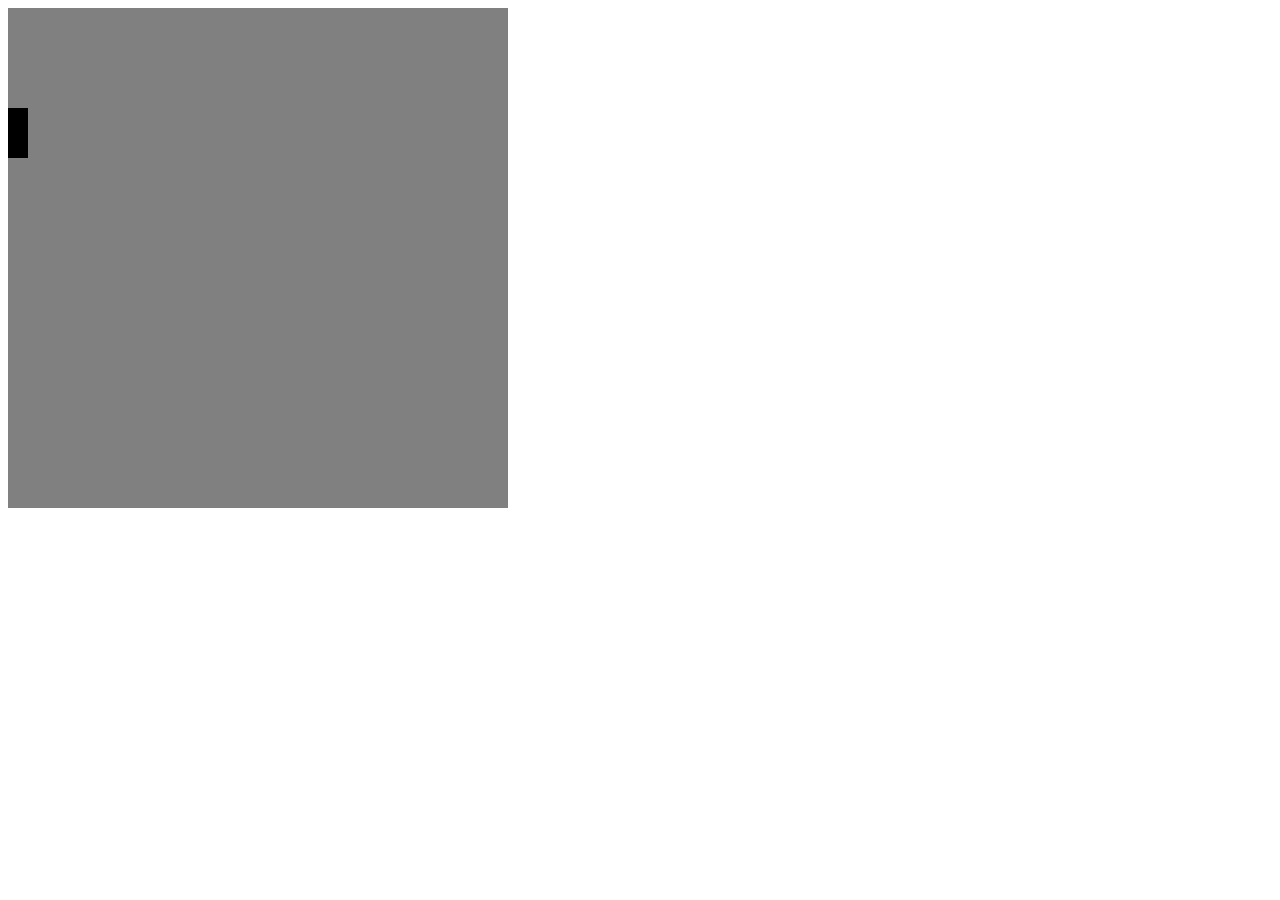
<file: html/index.html>
<!DOCTYPE html>
<html lang="pt-br">
<head>
    <meta charset="UTF-8">
    <meta http-equiv="X-UA-Compatible" content="IE=edge">
    <meta name="viewport" content="width=device-width, initial-scale=1.0">
    <link rel="stylesheet" href="../css/style.css">
    <title>Capítulo 3.1</title>
</head>
<body>
    <canvas id="Canvas-1" width="500" height="500">Your browser don't support</canvas>
    <script src="../js/script(3-1).js" defer></script>
</body>
</html>
</file>
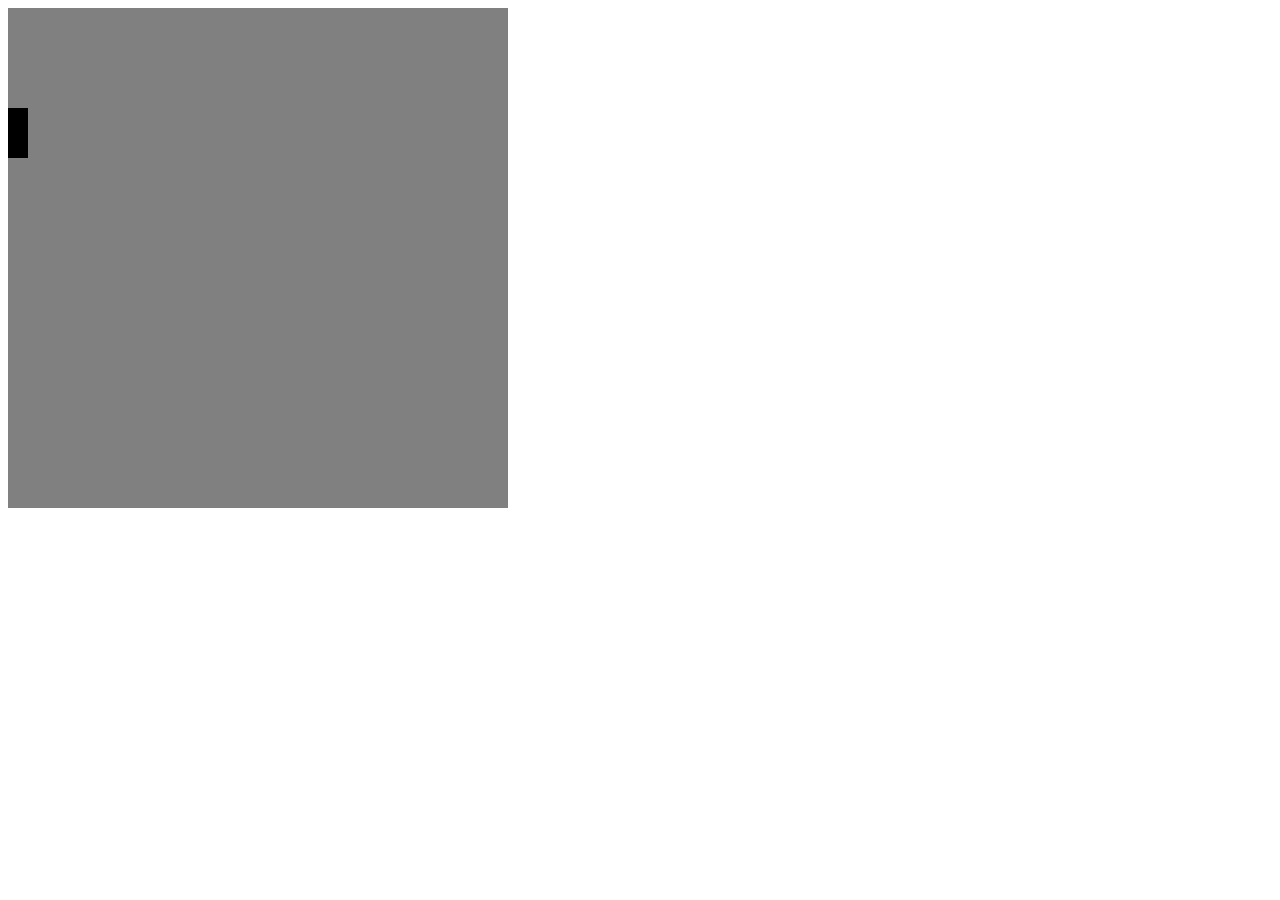
<file: html/index02.html>
<!DOCTYPE html>
<html lang="pt-br">
<head>
    <meta charset="UTF-8">
    <meta http-equiv="X-UA-Compatible" content="IE=edge">
    <meta name="viewport" content="width=device-width, initial-scale=1.0">
    <link rel="stylesheet" href="../css/style.css">
    <title>Capítulo 3.2</title>
</head>
<body>
    <canvas id="Canvas-2" width="500" height="500">Your browser don't support</canvas>
    <script src="../js/script(3-2).js" defer></script>
</body>
</html>
</file>
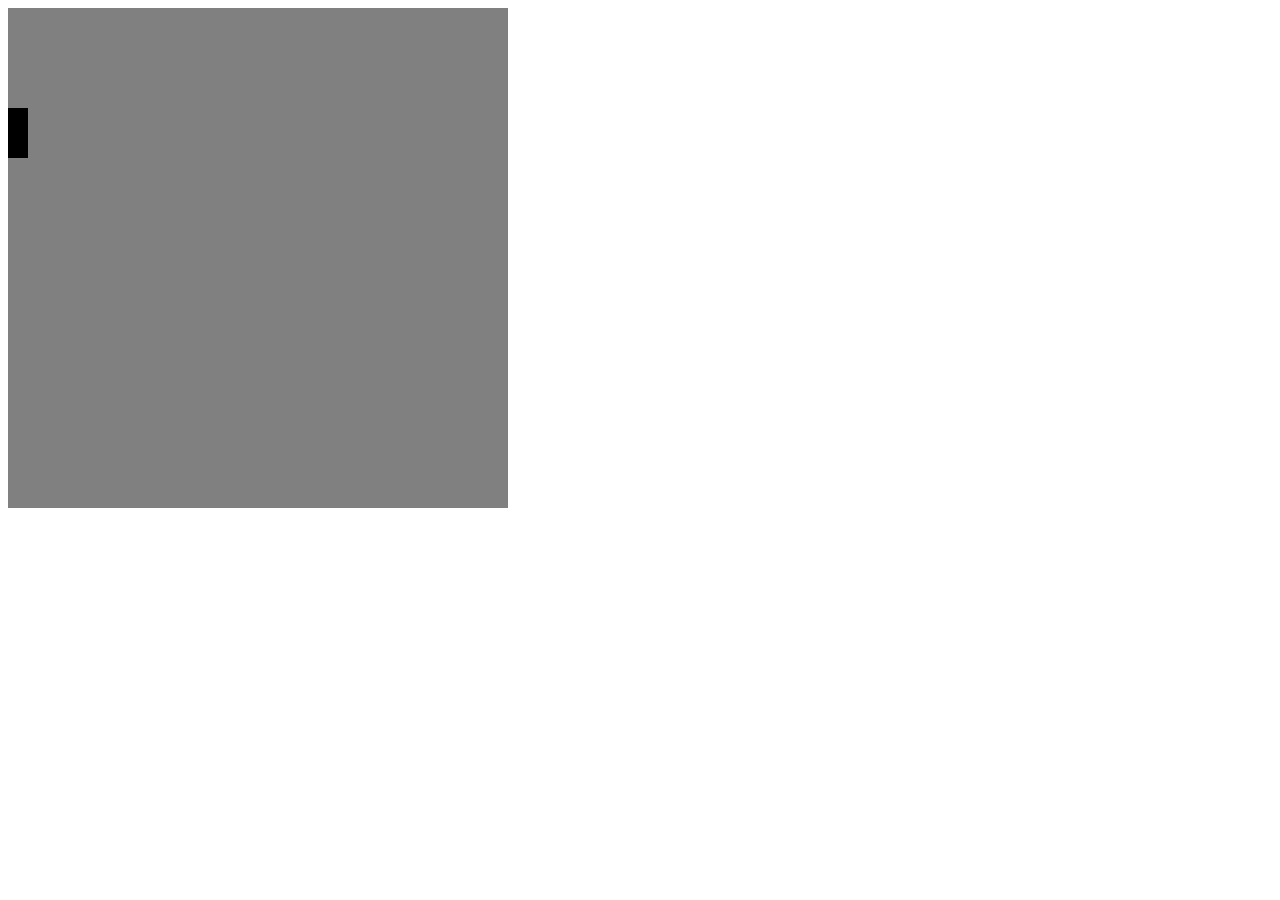
<file: html/index03.html>
<!DOCTYPE html>
<html lang="pt-br">
<head>
    <meta charset="UTF-8">
    <meta http-equiv="X-UA-Compatible" content="IE=edge">
    <meta name="viewport" content="width=device-width, initial-scale=1.0">
    <link rel="stylesheet" href="../css/style.css">
    <title>Capítulo 3.3</title>
</head>
<body>
    <canvas id="Canvas-3" width="500" height="500">Your browser don't support</canvas>
    <script src="../js/script(3-3).js" defer></script>
</body>
</html>
</file>
<file: css/style.css>
canvas {
    background-color: rgba(66, 65, 65, 0.671);
}
</file>
